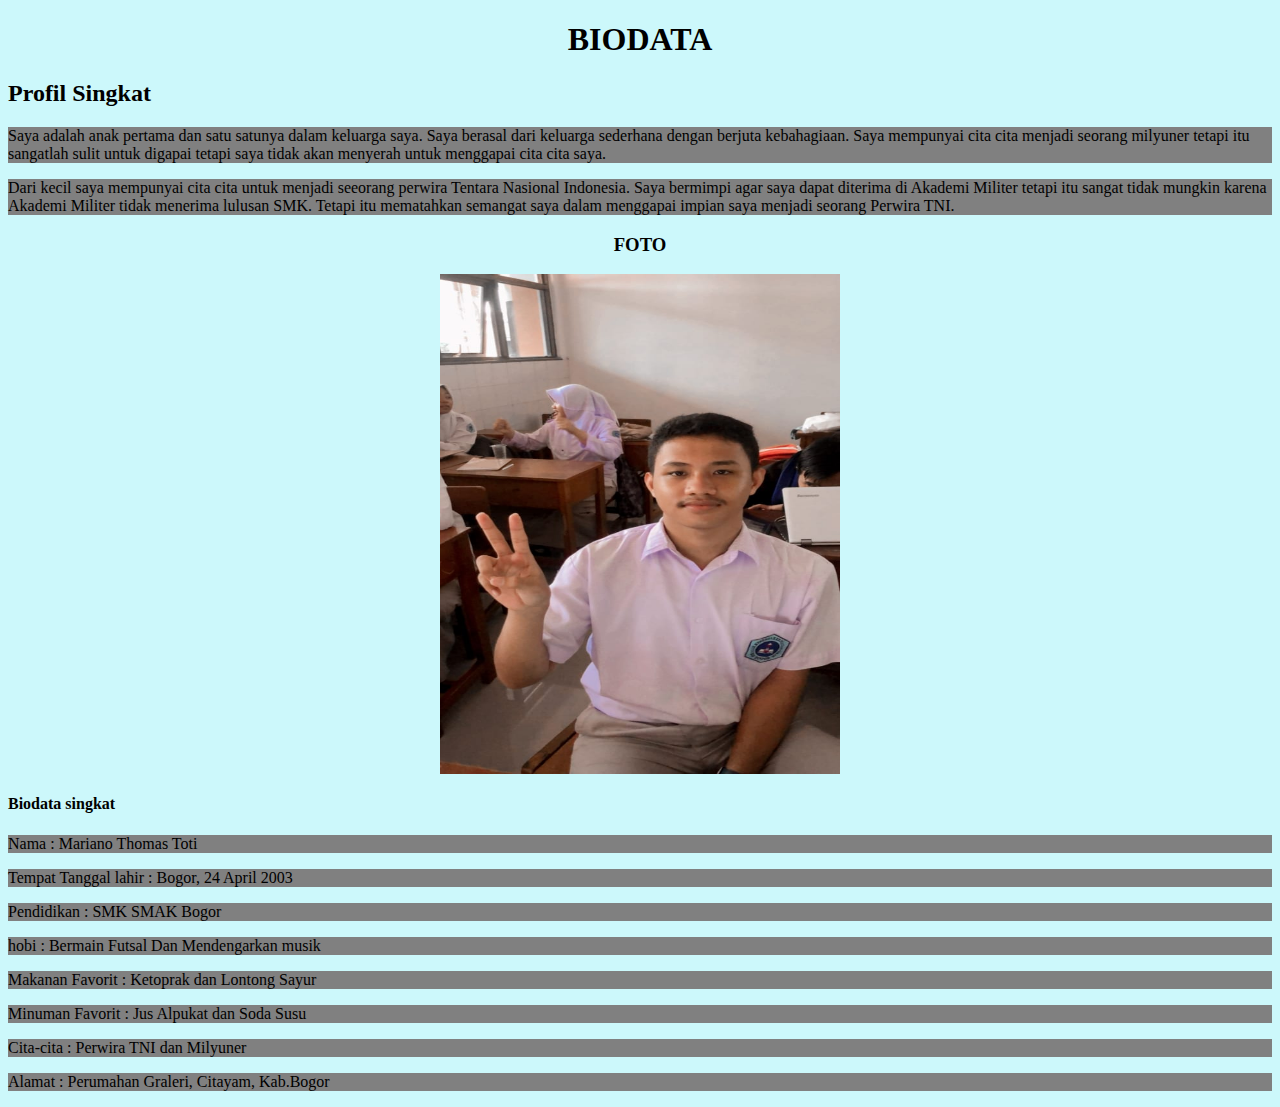
<file: index.html>
<!DOCTYPE html>
<html>
<head>
	<title>BIODATA</title>
	<link rel="stylesheet" type="text/css" href="index.css">
</head>
<body background="biru.jpg">
	
	<h1 align="center">BIODATA</h1>
	<h2 align="left">Profil Singkat</h2>
	<p> Saya adalah anak pertama dan satu satunya dalam keluarga saya. Saya berasal dari keluarga sederhana dengan berjuta kebahagiaan. Saya mempunyai cita cita menjadi seorang milyuner tetapi itu sangatlah sulit untuk digapai tetapi saya tidak akan menyerah untuk menggapai cita cita saya.</p>
	<p>Dari kecil saya mempunyai cita cita untuk menjadi seeorang perwira Tentara Nasional Indonesia. Saya bermimpi agar saya dapat diterima di Akademi Militer tetapi itu sangat tidak mungkin karena Akademi Militer tidak menerima lulusan SMK. Tetapi itu mematahkan semangat saya dalam menggapai impian saya menjadi seorang Perwira TNI. <p>
	<h3 align="center">FOTO</h3>
	<img src="foto.jpg" width="400px" height="500px" style="display: block; margin: auto;">

	<h4 align="left">Biodata singkat</h4>
	<p>Nama					: Mariano Thomas Toti</p>
	<p>Tempat Tanggal lahir	: Bogor, 24 April 2003 </p>
	<p>Pendidikan			: SMK SMAK Bogor</p>
	<p>hobi 				: Bermain Futsal Dan Mendengarkan musik</p>
	<p>Makanan Favorit		: Ketoprak dan Lontong Sayur</p>
	<p>Minuman Favorit		: Jus Alpukat dan Soda Susu</p>
	<P>Cita-cita			: Perwira TNI dan Milyuner</P>
	<P>Alamat				: Perumahan Graleri, Citayam, Kab.Bogor</P>



</body>
</html>
</file>
<file: index.css>
h1 {text-align: center;} 
	h1 {color: black;} 
	p {color: black; background-color: grey;} 
	ul {color: black;} 
	ul {font-size: 20px} 
	body {background-color:blue}
	img {src="foto.jpg" width="400px" height="500px" style="display: block; margin: auto; border: dotted; display:block;}
</file>
